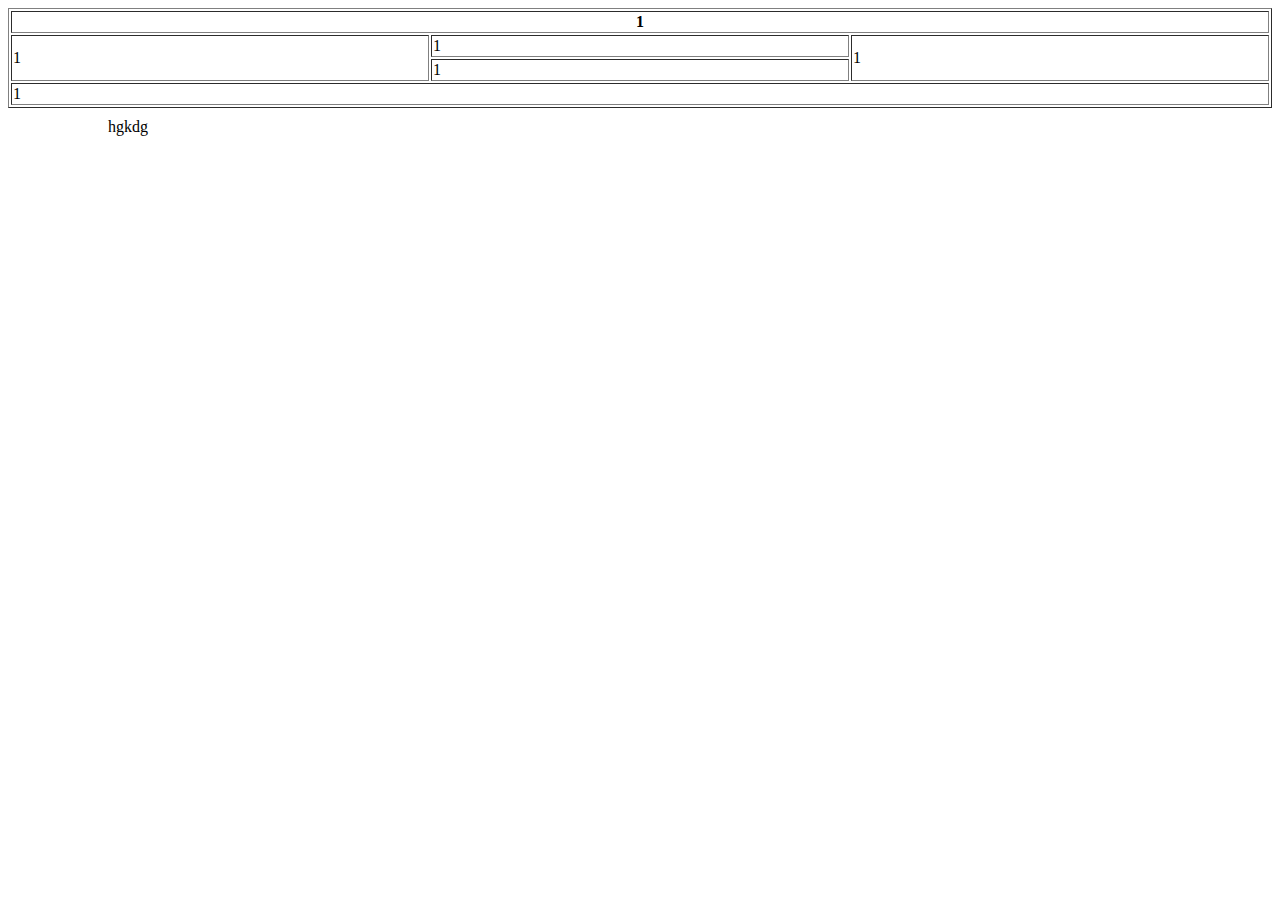
<file: index.html>
<!DOCTYPE html>
<html>
<head>
	<title>stack learner javascript course</title>
	<link rel="stylesheet" type="text/css" href="style.css">
</head>
<body>

	<!-- <ul id="unorder">
		<li><a href="www.facebook.com">home</a></li>
		<li><a href="#">about</a></li>
		<li class="dropdown">
			<a class="dropdown-btn" href="javascript:void(0)">services</a>
			<div class="dropdown-content">
				<a href="#">education</a>
				<a href="#">sports</a>
				<a href="#">entertainment</a>
			</div>
		</li>
		<li><a href="#">blog</a></li>
		<li><a href="#">contact us</a></li>
		<li><a href="#">faq</a></li>
	</ul>

	<div id="main">
  		<div id="title">
    		<h1>Dr. Norman Borlaug</h1>
    		<p >The man who saved a billion lives</p>
  		</div>

  	<div id="img-div">
    	<img id="image" src="https://c2.staticflickr.com/4/3689/10613180113_fdf7bcd316_b.jpg" alt="image">
    	<div id="img-caption">
           <p >Dr. Norman Borlaug, third from the left, trains biologists in Mexico on how to increase wheat yields - part of his life-long war on hunger.</p>
   		</div>
  	</div>
  
	<div id="tribute-info">
  		<h3 id="headline">Here's a time line of Dr. Borlaug's life:</h3>
  	<ul>
    	<li><strong>1914</strong> - Born in Cresco, Iowa</li>
    	<li><strong>1933</strong> - Leaves his family's farm to attend the University of Minnesota, thanks to a Depression era program known as the "National Youth Administration"</li>
    	<li><strong>1935</strong> - Has to stop school and save up more money. Works in the Civilian Conservation Corps, helping starving Americans. "I saw how food changed them", he said. "All of this left scars on me."</li>
    	<li><strong>1937</strong> - Finishes university and takes a job in the US Forestry Service</li>
    	<li><strong>1938</strong> - Marries wife of 69 years Margret Gibson. Gets laid off due to budget cuts. Inspired by Elvin Charles Stakman, he returns to school study under Stakman, who teaches him about breeding pest-resistent plants.</li>
    	<li><strong>1941</strong> - Tries to enroll in the military after the Pearl Harbor attack, but is rejected. Instead, the military asked his lab to work on waterproof glue, DDT to control malaria, disinfectants, and other applied science.</li>
    	<li><strong>1942</strong> - Receives a Ph.D. in Genetics and Plant Pathology</li>
    	<li><strong>1944</strong> - Rejects a 100% salary increase from Dupont, leaves behind his pregnant wife, and flies to Mexico to head a new plant pathology program. Over the next 16 years, his team breeds 6,000 different strains of disease resistent wheat - including different varieties for each major climate on Earth.</li>
    	<li><strong>1945</strong> - Discovers a way to grown wheat twice each season, doubling wheat yields</li>
    	<li><strong>1953</strong> - crosses a short, sturdy dwarf breed of wheat with a high-yeidling American breed, creating a strain that responds well to fertilizer. It goes on to provide 95% of Mexico's wheat.</li>
    	<li><strong>1962</strong> - Visits Delhi and brings his high-yielding strains of wheat to the Indian subcontinent in time to help mitigate mass starvation due to a rapidly expanding population</li>
    	<li><strong>1970</strong> - receives the Nobel Peace Prize</li>
    	<li><strong>1983</strong> - helps seven African countries dramatically increase their maize and sorghum yields</li>
    	<li><strong>1984</strong> - becomes a distinguished professor at Texas A&M University</li>
    	<li><strong>2005</strong> - states "we will have to double the world food supply by 2050." Argues that genetically modified crops are the only way we can meet the demand, as we run out of arable land. Says that GM crops are not inherently dangerous because "we've been genetically modifying plants and animals for a long time. Long before we called it science, people were selecting the best breeds."</li>
    	<li><strong>2009</strong> - dies at the age of 95.</li>
  	</ul>
  	<p>"Borlaug's life and achievement are testimony to the far-reaching contribution that one man's towering intellect, persistence and scientific vision can make to human peace and progress."</p>
  	<p>-- Indian Prime Minister Manmohan Singh</p>
  
	</div>
  		<h3 id="tribute-link">If you have time, you should read more about this incredible human being on his <a href="https://en.wikipedia.org/wiki/Norman_Borlaug" target="_blank">Wikipidia entry</a></h3>
  	</div> -->

    <!-- <div class="hmm">
      <ul id="unorder">
        <li class="list">one</li>
        <li class="list">two</li>
        <li class="list">three</li>
      </ul>
    </div>
    <button id="btn">add me</button>

    <div id="box">
      <p>(<span id="x-value">0</span>,<span id="y-value">0</span>)</p>
    </div>
      
    <input class="input" id="name" type="name" name="name">
    <p id="demo-id"></p>
    <h1>Show Checkboxes</h1>

    <form action="/action_page.php">
      <input type="checkbox" id="javascript" name="skill" value="javascript">
      <label for="vehicle1"> javascript</label><br>
      <input type="checkbox" id="python" name="skill" value="python">
      <label for="vehicle2"> python</label><br>
      <input type="checkbox" id="c-programing" name="skill" value="c programing">
      <label for="vehicle3"> c programing</label><br>
      <input type="checkbox" id="java " name="skill" value="java">
      <label for="vehicle3"> java</label><br>
    </form>
    <p id="skills">chose your skills: <span id="result"></span></p>

    <form id="form">
      <label>whats your name?</label>
      <input type="name" name="name" placeholder="enter your name">
      <label>whats your email?</label>
      <input type="email" name="email" placeholder="enter your mail">
      <label>password</label>
      <input type="password" name="password" placeholder="password">
      <input type="submit" name="submit">
    </form>
    

  <p>please input a number which one included 5 to 10:</p>
  <input id="text-input" type="text" name="text">
  <submit id='submit' >click me </submit>


  <div>
    <button class="button">a</button>
    <button class="button">b</button>
    <button class="button">c</button>
  </div>
  <div id="unique">
    <div class="result"></div>
  </div>
 -->

  <!-- FORM VALIDATION -->
  <!-- <form onsubmit="return validate()" action="message.html">
    <br>
    <input id="inp1" type="text" name="text" placeholder="enter your name">
    <br><br>
    <input id="inp2" type="password" name="password" placeholder="enter your password">
    <br><br>
    <button type="submit">submit</button>
  </form> -->

<!-- 
  <form>
    <input id="regx" type="text" name="text" placeholder="type regular expression">
    <br>
    <label id="regx-label" style="color: red; visibility: hidden;">invalid username</label>
    <br>
    <button onclick="reg()" id="regx-btn" type="submit">submit</button>
  </form>

 -->



<!-- Image Map Generated by http://www.image-map.net/ -->
<!-- <img src="https://image.freepik.com/free-vector/variety-vehicles_23-2147511118.jpg" usemap="#image-map">

<map name="image-map">
    <area target="" alt="red car" title="red car" href="" coords="83,121,103,118,138,100,181,103,219,118,240,125,272,130,288,143,288,157,274,164,267,166,260,166,242,179,223,165,139,167,126,175,111,172,100,162,72,154" shape="poly">
    <area target="" alt="yellow texi" title="yellow texi" href='phone.htm' coords="42,332,84,280,206,250,315,323,250,360,51,367" shape="poly" >
    <area target="" alt="police car" title="police car" href="" coords="46,528,64,424,254,413,324,479,299,547" shape="poly">
    <area target="" alt="green car" title="green car" href="" coords="342,508,344,435,585,449,582,537,386,575" shape="poly">
    <area target="" alt="ambulence" title="ambulence" href="" coords="351,375,342,212,577,217,593,373" shape="poly">
    <area target="" alt="blue car" title="blue car" href="" coords="347,182,339,39,575,75,566,195,342,181" shape="poly">
</map> -->

<!-- <table style="width:100%" border="1px" >
  <tr>
    <th colspan="3">1</th>

  </tr>
  <tr>
    <td rowspan="2">1</td>
    <td>1</td>
    <td>1</td>
  </tr>
  <tr>

    <td>1</td>
    <td>1</td>
  </tr>
  <tr>
    <td colspan="3">1</td>

  </tr>
</table> -->



<table style="width: 100%" border="1px">
  <tr>
    <th colspan="3">1</th>

  </tr>
  <tr>
    <td rowspan="2">1</td>
    <td>1</td>
    <td rowspan="2">1</td>
  </tr>
  <tr>
   
    <td>1</td>
  </tr>
  <tr>
    <td colspan="3">1</td>

  </tr>
</table>

<p class="q">hgkdg</p>



<script type="text/javascript" src="main.js"></script>
</body>
</html>
</file>
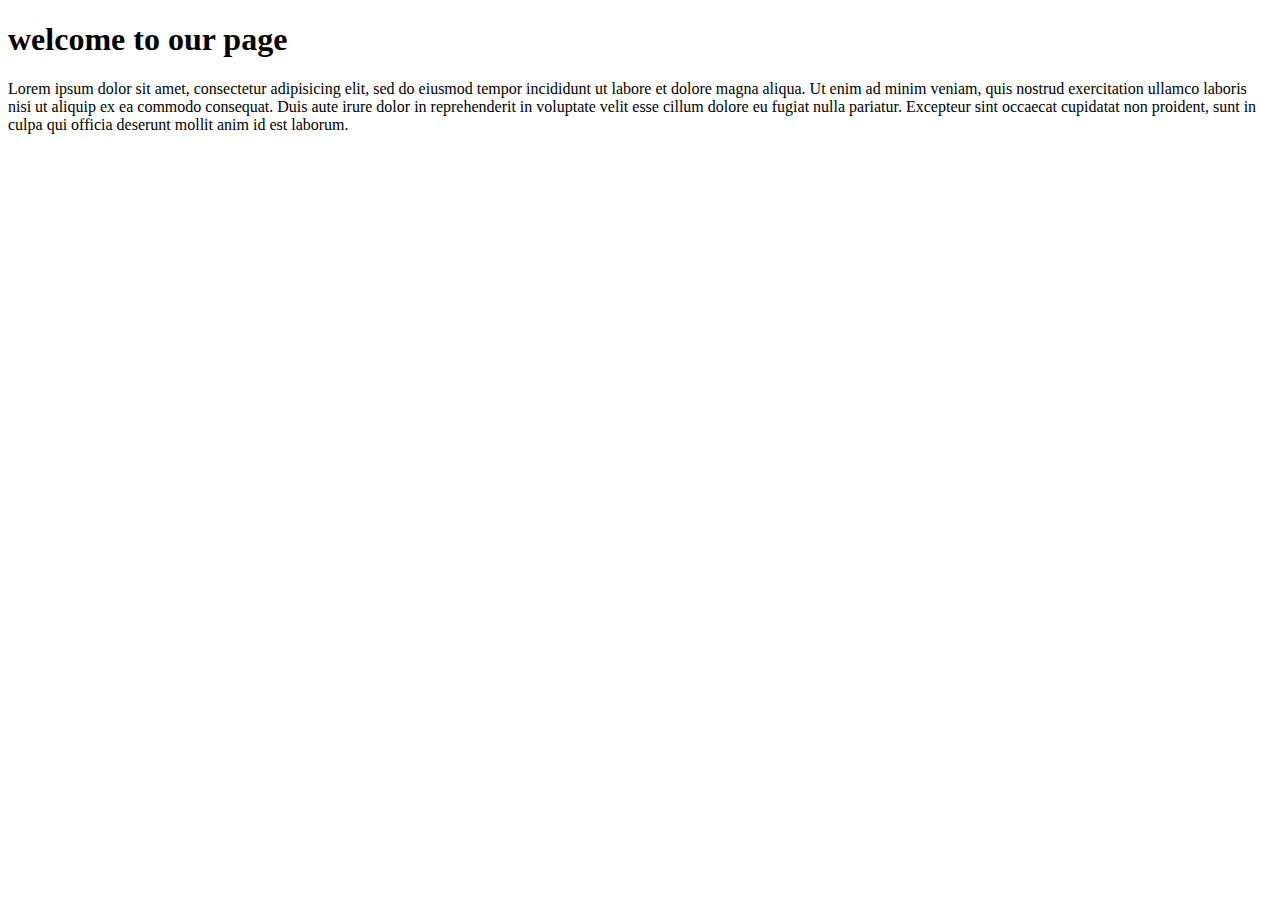
<file: message.html>
<!DOCTYPE html>
<html>
<head>
	<title>our description</title>
</head>
<body>
<h1>welcome to our page</h1>
<p>Lorem ipsum dolor sit amet, consectetur adipisicing elit, sed do eiusmod
tempor incididunt ut labore et dolore magna aliqua. Ut enim ad minim veniam,
quis nostrud exercitation ullamco laboris nisi ut aliquip ex ea commodo
consequat. Duis aute irure dolor in reprehenderit in voluptate velit esse
cillum dolore eu fugiat nulla pariatur. Excepteur sint occaecat cupidatat non
proident, sunt in culpa qui officia deserunt mollit anim id est laborum.</p>
</body>
</html>
</file>
<file: style.css>
/**{
	margin:0;
	padding: 0;
	box-sizing: border-box;
}
*/
/*#unorder {
	background: #000;
	overflow: hidden;
}
#unorder li{
	list-style: none;
	float: left;
}
#unorder li a {
	color: #fff;
	text-decoration: none;
	padding: 10px 20px;
	display: inline-block;
	text-transform: capitalize;
}
#unorder li a:hover {
	background: red;
	border-radius: 5px;
	color: #000;
}
.dropdown-content {
	background: #f9f9f9;
	box-shadow: 0 8px 16px 0 rgba(0,0,0,0.3);
	display: none;
	position: absolute;
	border-radius: 5px;
}
.dropdown-content a {
	color: #000;
	display: block;
}
.dropdown-content a:hover {
	background: #f1f1f1;
}
.dropdown:hover .dropdown-content {
	display: block;
}
*/

/*==== FREECODECAMP.ORG WEBSITE*/

/*body{
  font-size:16px;
  line-height:1.3em;
}
#main {
  background: #EEEEEE;
}
#title{
  text-align:center;
}
#title h1 {
  padding-top:60px;
  font-size: 40px;
}
#title p {
  color: #333333;
  margin: 30px;
}
#img-div {
  background: #fff;
  text-align:center;
  margin:15px;
}
#img-caption{
  padding-bottom: 3px;
}
#headline{
  text-align:center;
  margin-top:50px;
}
ul {
  
  margin: 50px auto;
  text-align: left;
}
li {
  margin: 0 auto 15px auto
}
#tribute-info{
  max-width: 550px;
  margin: 0 auto;
}
#tribute-link {
  max-width: 800px;
  margin: 0 auto;
  padding: 30px;
}
*/
/*.q{
	font-size: 24pt;
	line-height: 10ex;
	word-spacing: 15mm;
}
*/
.q{
	margin: 10px 100px;
}
#unorder .list{
	list-style: none;
	color: red;
	background: black;
	margin-top: 2px;
	padding: 10px;
	max-width: 300px;
	text-align: center;
	font-size: 22px;
}
.lead1{
	background: red;
	padding: 5px;
	font-size: 22px;
}
.lead2{
	background: green;
	font-size: 22px;
	color: #fff;
}
#btn{
	background: blue;
	color: #fff;
	font-size: 22px;
	border:none;
	padding: 15px 25px;
	border-radius: 5px;
	margin-left: 35px;
}
#box{
	max-width: 400px;
	height: 100px;
	padding: 10px;
	color: red;
	background: black;
	border-radius: 10px;
	margin-top: 5px;
}

#name{
	background: blue;
	padding: 10px 20px;
	margin-top: 10px;
	border: 2px solid red;
	border-radius: 5px;
	color: #fff;
	font-size: 20px;
}
</file>
